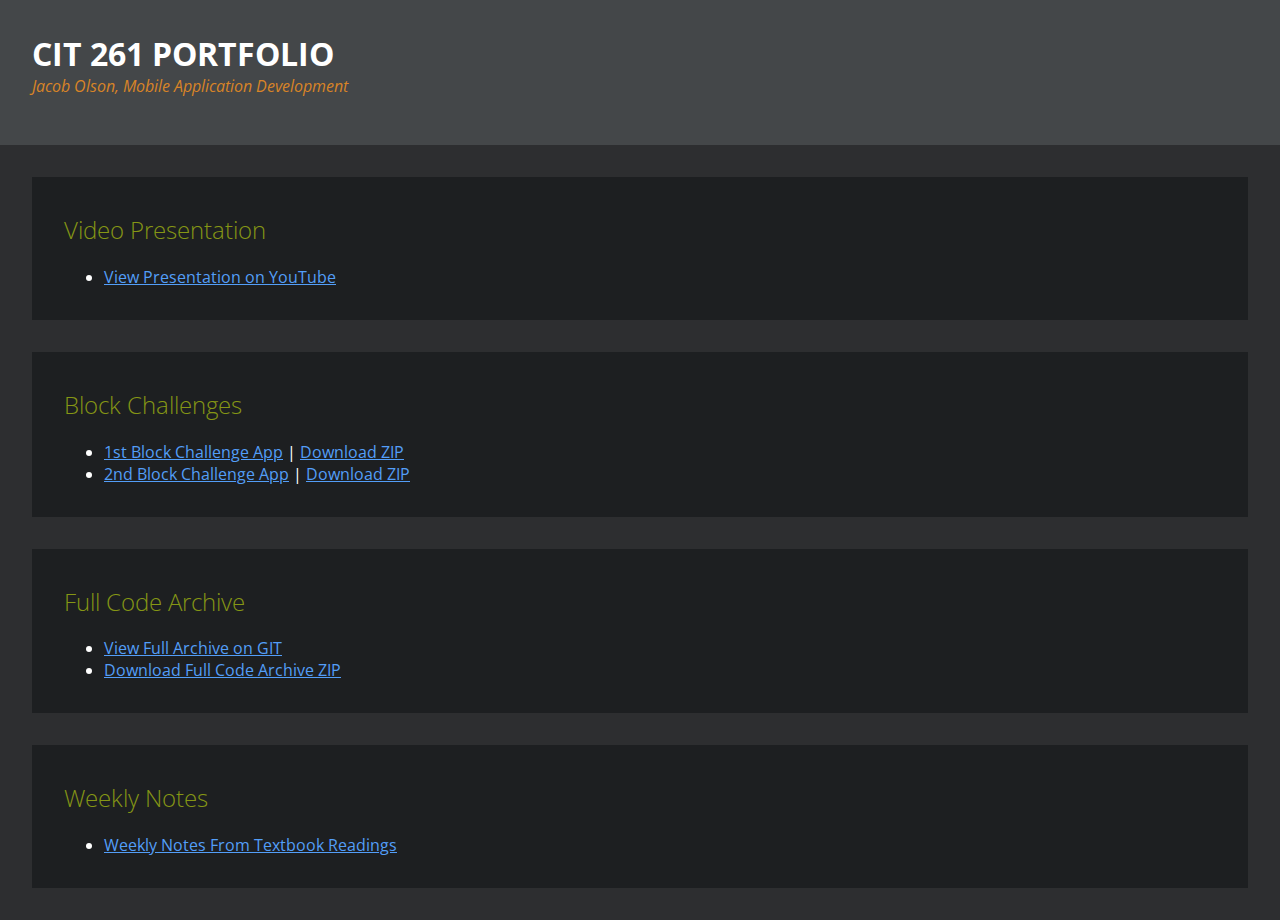
<file: index.html>
<!DOCTYPE html>
<html>
<head>
    <meta charset="UTF-8">
    <meta http-equiv="X-UA-Compatible" content="IE=edge,chrome=1">
    <meta name="viewport" content="width=device-width,initial-scale=1">
    
    <link href="https://fonts.googleapis.com/css2?family=Open+Sans:ital,wght@0,300;0,400;0,600;0,700;0,800;1,300;1,400;1,600;1,700;1,800&display=swap" rel="stylesheet">
    
    <title>CIT 261 Mobile Application Development</title>
    
    <style>
        body {
            padding: 0 0 2em 0;
            margin: 0;
            font-family: 'Open Sans', sans-serif;
            background-color: #2D2E30;
            color: #fff;
        }
        
        .wrapper {
            padding: 0 2em;
            margin: 0 auto;
        }
        
        header {
            background-color: #444749;
            padding: 2em 0;
        }
        
        h1 {
            margin: 0;
            text-transform: uppercase;
        }
        
        a {
            color: #539EF8;
        }
        
        header p {
            margin-top: 0;
            font-style: italic;
            color: #D88427;
        }
        
        h2, h3 {
            color: #859615;
            font-weight: 100;
        }
        
        section {
            margin-top: 2em;
            background-color: #1D1F21;
            padding: 1em 2em;
        }
    </style>
</head>
<body>
    <header>
        <div class="wrapper">
            <h1>CIT 261 Portfolio</h1>
            <p>Jacob Olson, Mobile Application Development</p>
        </div>
    </header>
    <main>
        <div class="wrapper">
            <section>
                <h2>Video Presentation</h2>
                <ul>
                    <li><a href="https://youtu.be/b8okGrfKQJo" target="_blank">View Presentation on YouTube</a></li>
                </ul>
            </section>
            <section>
                <h2>Block Challenges</h2>
                <ul>
                    <li><a href="b1-index.html" target="_blank">1st Block Challenge App</a> | <a href="b1-challenge.zip" target="_blank">Download ZIP</a></li>
                    <li><a href="b2-index.html" target="_blank">2nd Block Challenge App</a> | <a href="b2-challenge.zip" target="_blank">Download ZIP</a></li>
                </ul>
            </section>
            <section>
                <h2>Full Code Archive</h2>
                <ul>
                    <li><a href="https://github.com/jacob-olson/cit261-2020" target="_blank">View Full Archive on GIT</a></li>
                    <li><a href="full-code-archive.zip" target="_blank">Download Full Code Archive ZIP</a></li>
                </ul>
            </section>
            <section>
                <h2>Weekly Notes</h2>
                <ul>
                    <li><a href="https://docs.google.com/document/d/16yCAVQNXAfZaOpkpJlotRqjW3TihOZhp0__F4Hl7Q8A/edit?usp=sharing" target="_blank">Weekly Notes From Textbook Readings</a></li>
                </ul>
            </section>
        </div>
    </main>
    <footer>
    
    </footer>
</body>
</html>
</file>
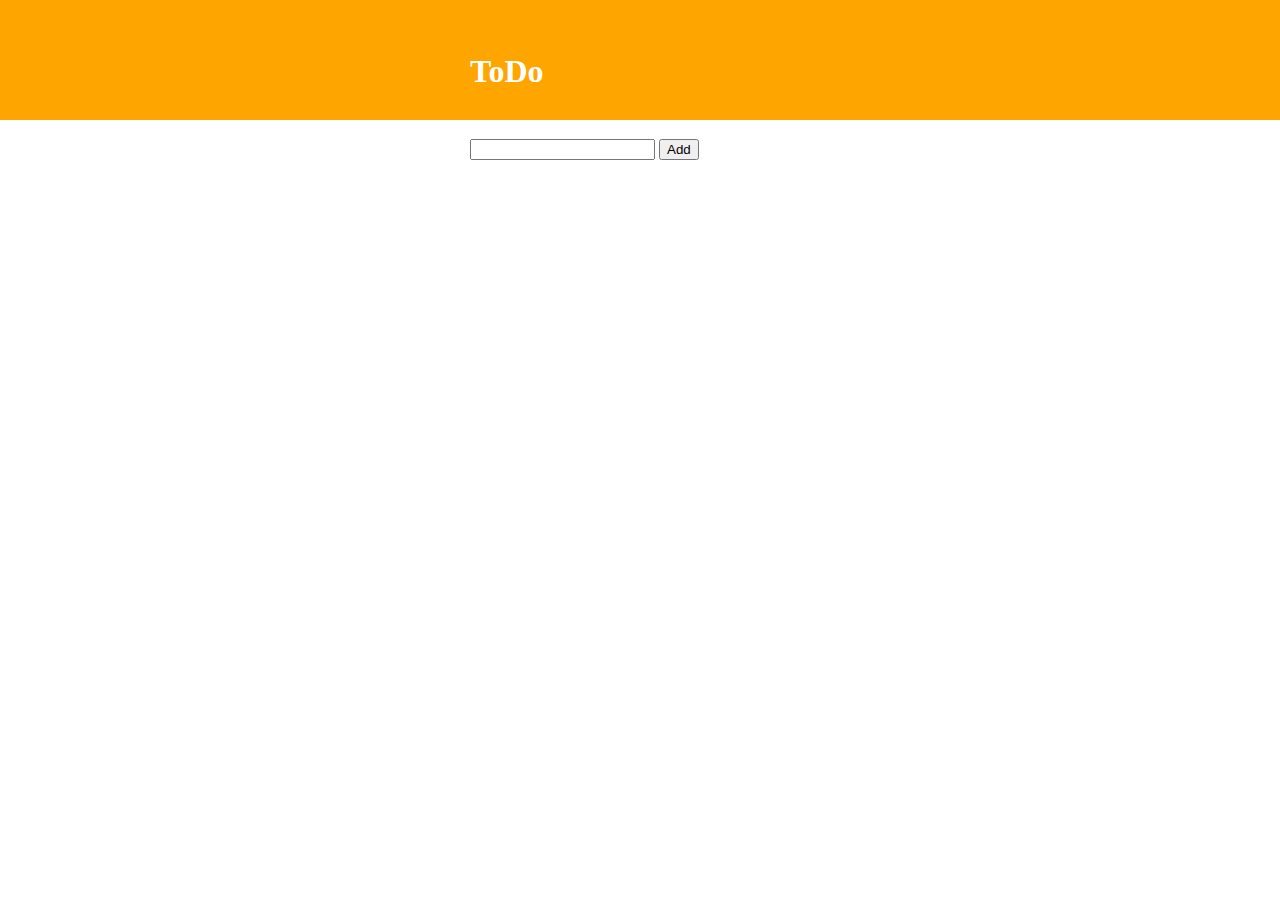
<file: b1-index.html>
<!DOCTYPE html>
<html lang="en">
    <head>
        <title>ToDo List</title>
        <meta name="viewport" content="width=device-width, initial-scale=1" />

        <link type="text/css" rel="stylesheet" href="b1-styles.css">
        
        
    </head>
    <body>
        <header>
            <div class="wrapper">
                <h1>ToDo</h1>
            </div>
        </header>
        <main>
            <div class="wrapper">
                <ul id="taskList"></ul>
                <!--<button id="deleteButton">Delete</button><br><br>-->
                <input type="text" id="taskInput" />
                <button id="addButton">Add</button>
            </div>
        </main>
        <footer>
            <div class="wrapper">
            </div>
        </footer>
        
        <script src="b1-main.js" type="module"></script>
    </body>
</html>
</file>
<file: b1-styles.css>
body {
    margin: 0;
    padding: 0;
}

.wrapper {
    margin: 0 auto;
    max-width: 340px;
}

header {
    padding: 2em 0 .5em;
    color: #fff;
    background: orange;
}

#taskList {
    font-size: 1.2em;
    list-style-type: none;
    padding: 0;
}

#taskList li {
    position: relative;
    display: flex;
    align-items: center;
    flex-direction: row;
    border-bottom: 1px solid #CECECE;
    margin: .5em 0;
    padding: .5em 0;
}

#taskList li > input {
    flex: 0 0 44px;
    width: 44px;
    height: 44px;
    
/*
    opacity: 0.00000001;
    position: absolute;
    left: 0;
*/
}

input[type="checkbox"] + label:before {
/*
    content: '';
    position: absolute;
    left: 0;
    top: 0;
    width: 44px;
    height: 44px;
    border-radius: 3px;
    border: 2px solid orange;
*/
}

input[type="checkbox"]:checked + label:before {
/*
    background: #fff;
    color: #333;
    content: "\2713";
    text-align: center;
*/
}

input[type="checkbox"] + label:after {

}

#taskList li > label {
    flex: 1 0 10em;
    margin-left: 80px;
}

#taskList li > button {
    flex: 0 0 30px;
    font-size: 1.5em;
    margin-left: -80px;
}
</file>
